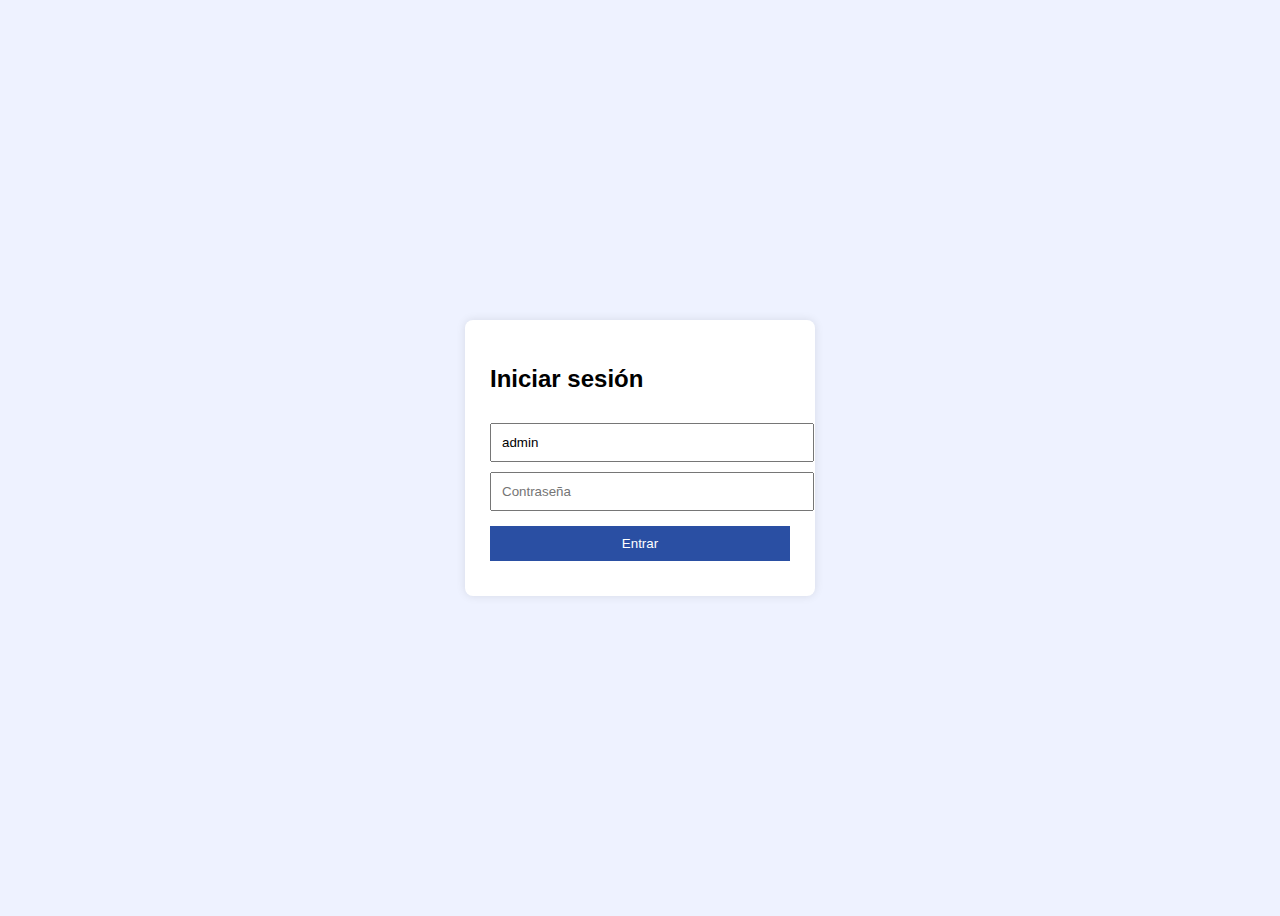
<file: login.html>
<!DOCTYPE html>
<html lang="es">
<head>
    <meta charset="UTF-8">
    <title>Login</title>
    <style>
        body {
            font-family: Arial;
            display: flex;
            justify-content: center;
            align-items: center;
            height: 100vh;
            background: #eef2ff;
        }
        .login-box {
            background: white;
            padding: 25px;
            border-radius: 8px;
            width: 300px;
            box-shadow: 0 0 10px rgba(0,0,0,0.1);
        }
        input {
            width: 100%;
            padding: 10px;
            margin-top: 10px;
        }
        button {
            width: 100%;
            padding: 10px;
            margin-top: 15px;
            background: #2a4fa3;
            color: white;
            border: none;
            cursor: pointer;
        }
        .error {
            color: red;
            margin-top: 10px;
            text-align: center;
        }
    </style>
</head>
<body>

<div class="login-box">
    <h2>Iniciar sesión</h2>

  <form id="loginForm" onsubmit="login(); return false;">
    <input id="usuario" name="username" placeholder="Usuario" value="admin">
    <input id="password" name="password" type="password" placeholder="Contraseña">
    <button type="submit">Entrar</button>
</form>




    <div id="error" class="error"></div>
</div>

<script src="login.js"></script>



</body>
</html>
</file>
